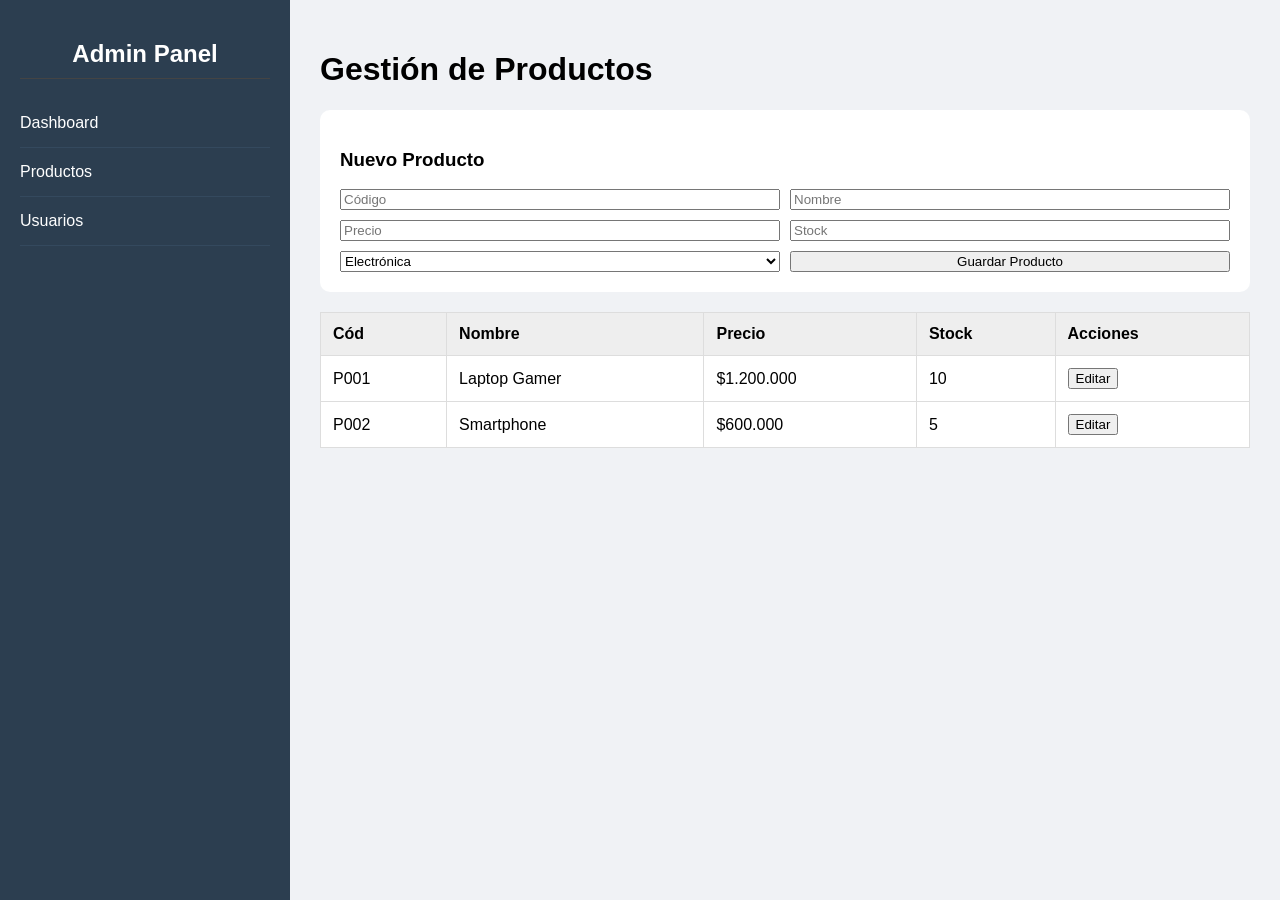
<file: admin-productos.html>
<!DOCTYPE html>
<html lang="es">
<head>
    <meta charset="UTF-8"><title>Admin | Productos</title>
    <link rel="stylesheet" href="css\admin.css">
</head>
<body>
    <aside class="sidebar">
        <h2>Admin Panel</h2>
        <ul>
            <li><a href="admin-home.html">Dashboard</a></li>
            <li><a href="admin-productos.html">Productos</a></li>
            <li><a href="admin-usuarios.html">Usuarios</a></li>
        </ul>
    </aside>
    <main class="main-content">
        <h1>Gestión de Productos</h1>
        <div style="background:white; padding:20px; margin-bottom:20px; border-radius:10px">
            <h3>Nuevo Producto</h3>
            <form id="prodForm" style="display:grid; grid-template-columns: 1fr 1fr; gap:10px">
                <input type="text" placeholder="Código" required>
                <input type="text" placeholder="Nombre" required>
                <input type="number" placeholder="Precio" required>
                <input type="number" placeholder="Stock" required>
                <select><option>Electrónica</option><option>Computación</option></select>
                <button type="submit" class="btn">Guardar Producto</button>
            </form>
        </div>
        <table class="admin-table">
            <thead><tr><th>Cód</th><th>Nombre</th><th>Precio</th><th>Stock</th><th>Acciones</th></tr></thead>
            <tbody>
                <tr><td>P001</td><td>Laptop Gamer</td><td>$1.200.000</td><td>10</td><td><button>Editar</button></td></tr>
                <tr><td>P002</td><td>Smartphone</td><td>$600.000</td><td>5</td><td><button>Editar</button></td></tr>
            </tbody>
        </table>
    </main>
</body>
</html>
</file>
